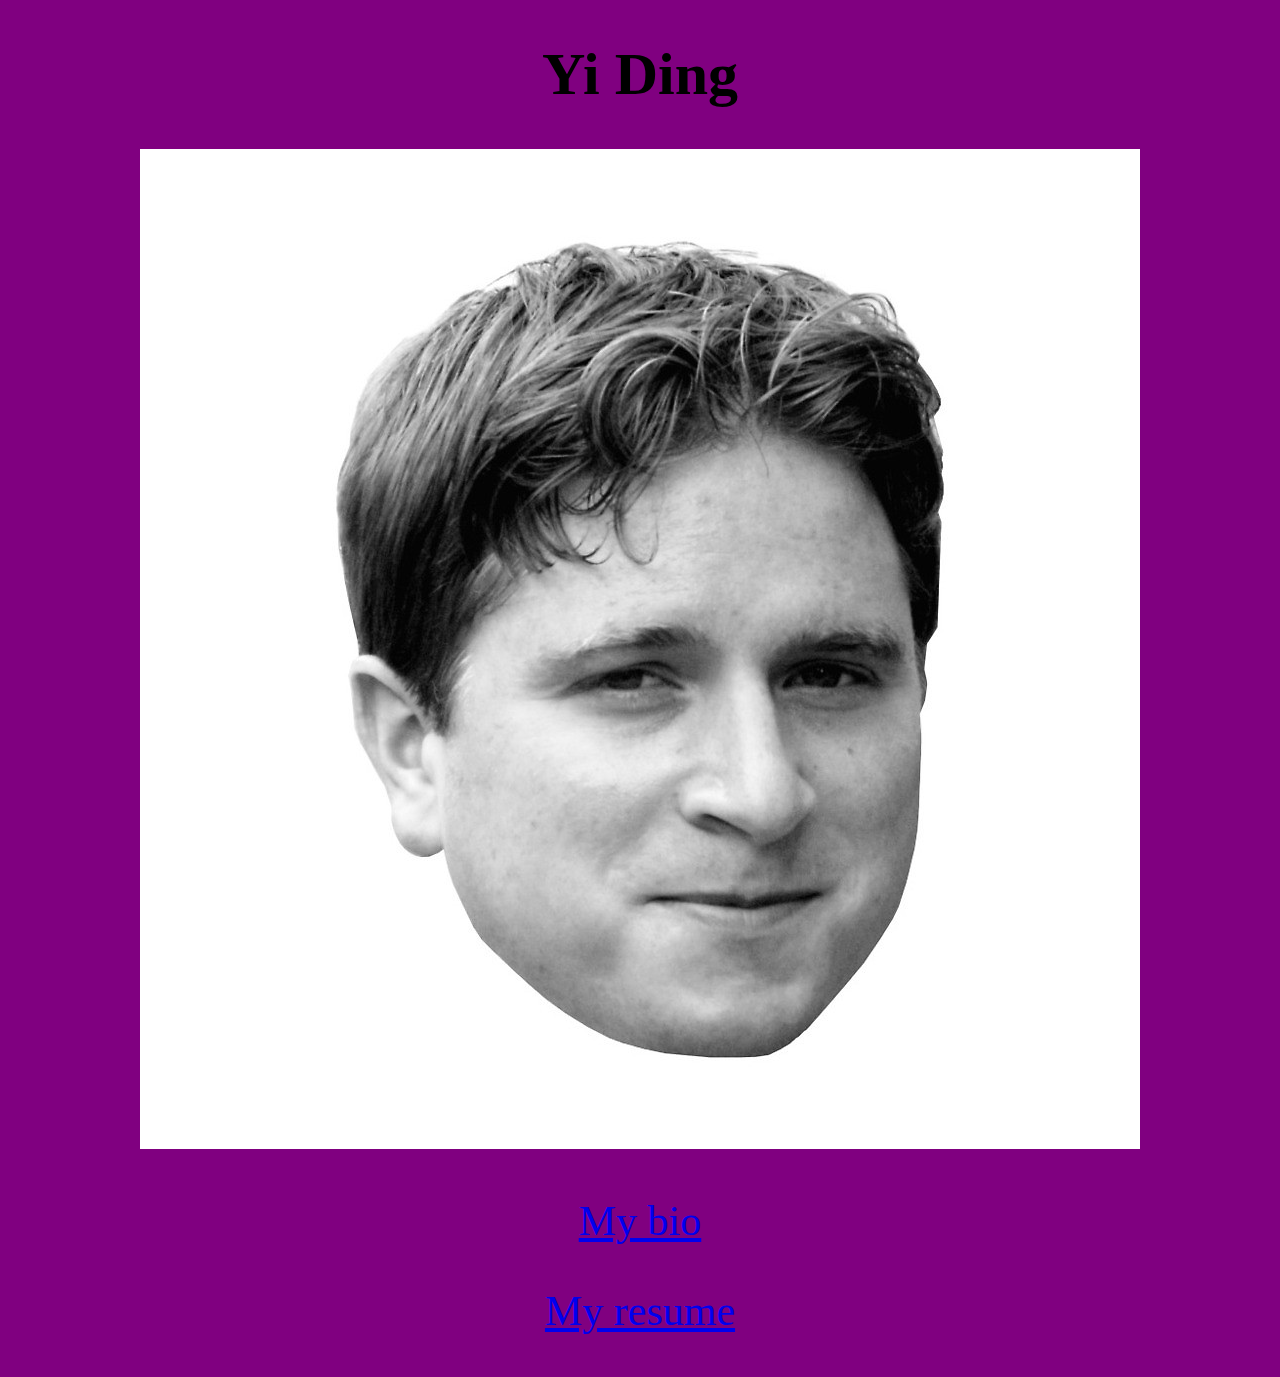
<file: index.html>
<!DOCTYPE html>
<html>

<head>
		<title>Yi's homepage</title>
		<meta charset="utf-8" />
		<link rel="stylesheet" href="style.css" />
</head>

<body>
		<h1 ID="name">Yi Ding</h1>
		<p ID="picture"><img src="portrait.jpg" alt="= Grey Face no space"/></p>
		<p class="link"><a href="./bio.html">My bio</a></p>
		<p class="link"><a href="./resume.html">My resume</a></p>
</body>

</html>
</file>
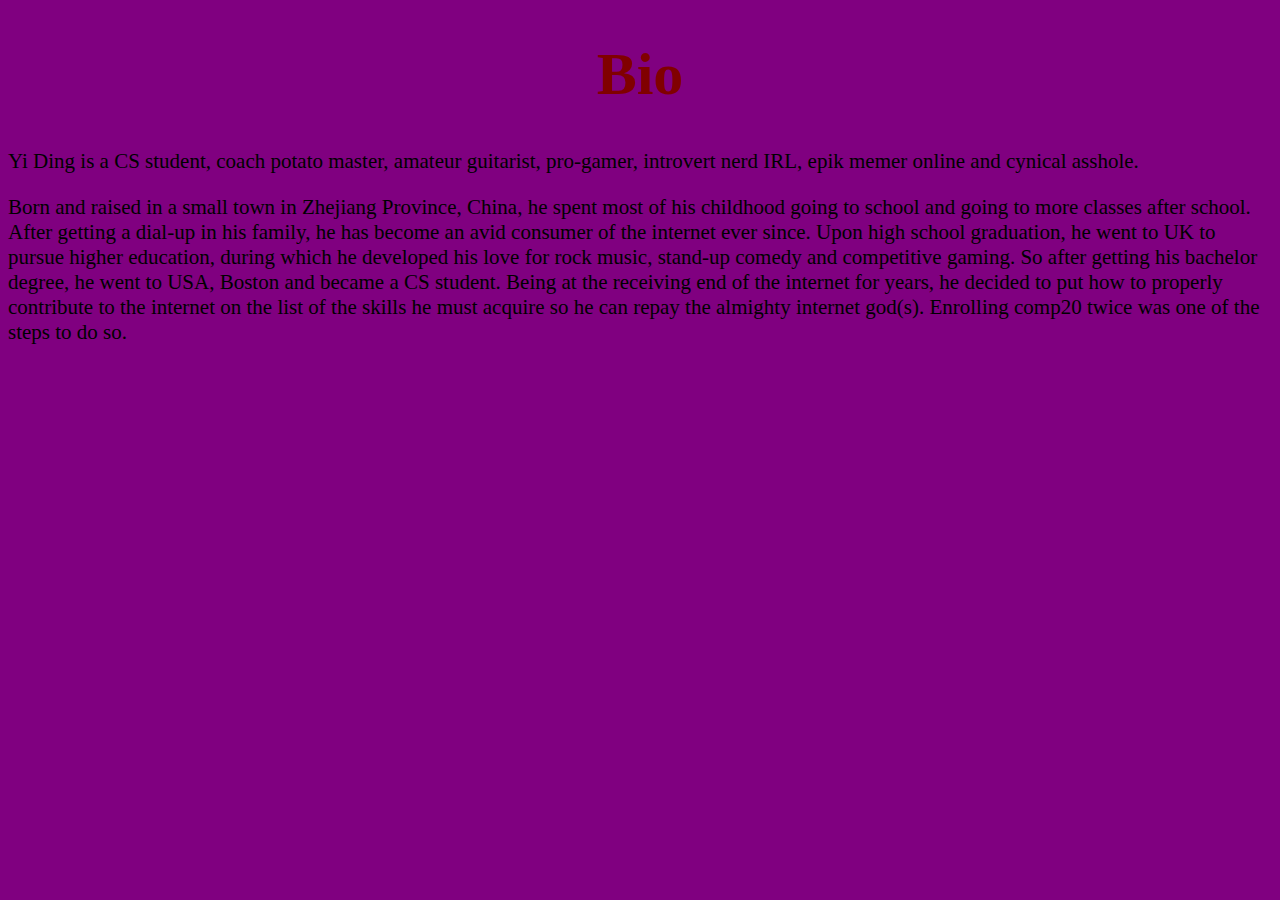
<file: bio.html>
<!DOCTYPE html>
<html>

<head>
		<title>Yi's Bio</title>
		<meta charset="utf-8" />
		<link rel="stylesheet" href="style.css" />
</head>

<body>
		<h1>Bio</h1>
		<p>
			Yi Ding is a CS student, coach potato master, amateur guitarist, pro-gamer, introvert nerd IRL, epik memer online and cynical asshole.
		</p>

		<p>
			Born and raised in a small town in Zhejiang Province, China, he spent most of his childhood going to school and going to more classes after school. After getting a dial-up in his family, he has become an avid consumer of the internet ever since. Upon high school graduation, he went to UK to pursue higher education, during which he developed his love for rock music, stand-up comedy and competitive gaming. So after getting his bachelor degree, he went to USA, Boston and became a CS student. Being at the receiving end of the internet for years, he decided to put how to properly contribute to the internet on the list of the skills he must acquire so he can repay the almighty internet god(s). Enrolling comp20 twice was one of the steps to do so.
		</p>
</body>

</html>
</file>
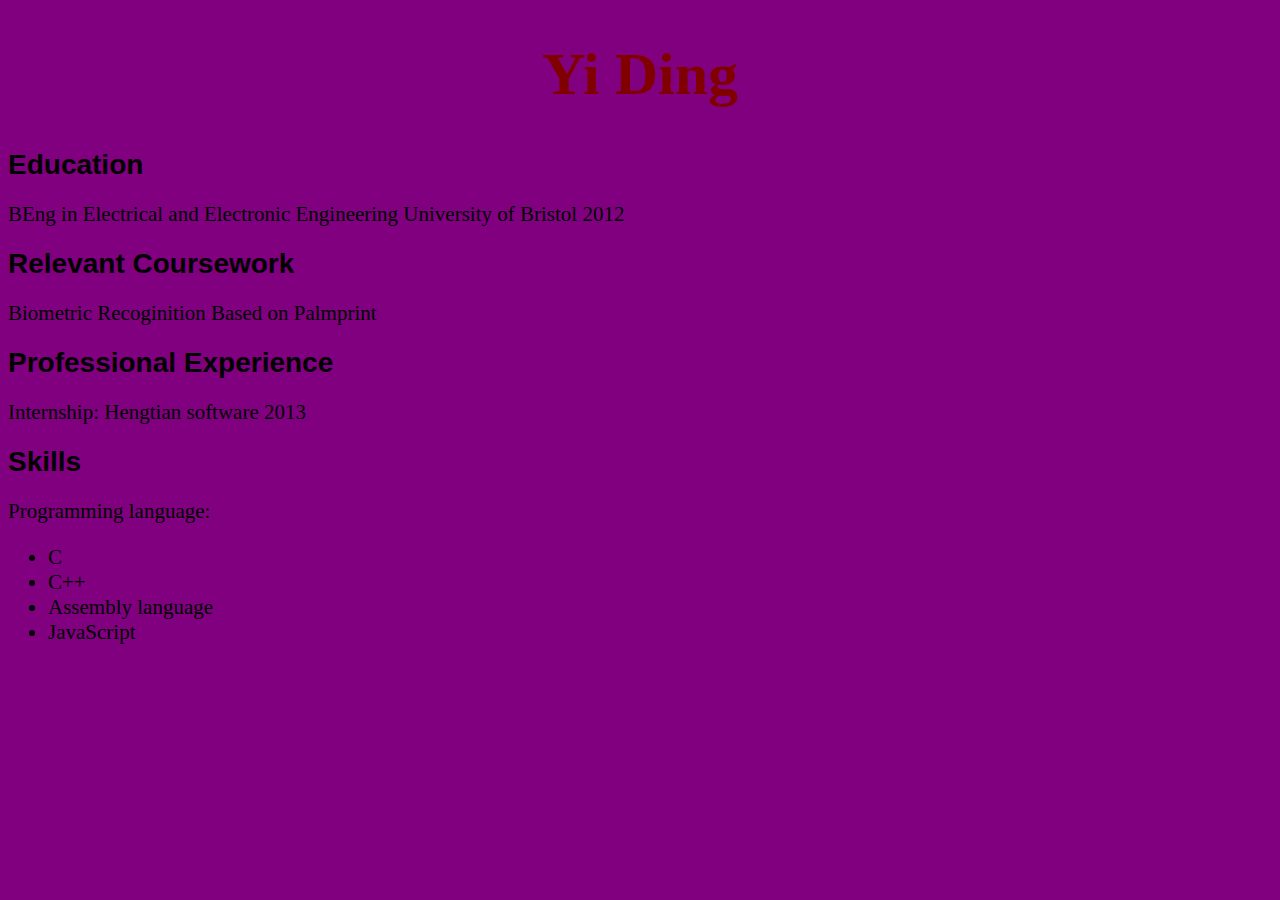
<file: resume.html>
<!DOCTYPE html>
<html>

<head>
		<title>Yi's Bio</title>
		<meta charset="utf-8" />
		<link rel="stylesheet" href="style.css" />
</head>

<body>

		<h1>Yi  Ding</h1>
		<h1 class="section">Education</h1>
		<p>BEng in Electrical and Electronic Engineering University of Bristol 2012</p>
		<h1 class="section">Relevant Coursework</h1>
		<p>Biometric Recoginition Based on Palmprint</p>
		<h1 class="section">Professional Experience</h1>
		<p>Internship: Hengtian software 2013</p>
		<h1 class="section">Skills</h1>
		<p>Programming language:</p>
		<ul>
				<li>C</li>
				<li>C++</li>
				<li>Assembly language</li>
				<li>JavaScript</li>
		</ul>

</body>

</html>
</file>
<file: style.css>
body {
		background-color: purple;
}

h1 {
		text-align: center;
		color: Maroon;
		font-size: 60px;
		font-family: Fantasy;

}

h1#name {
		text-align: center;
		color: Black;
		font-family: Cursive;
}

h1.section {
		text-align: left;
		font-size: 28px;
		color: Black;
		font-family: Sans-serif;
}

p {
		text-align: left;
		color: Black;
		font-size: 21px;
		font-family: "Comic Sans";
}

p.content {
		text-align: left;
		color: Black;
		font-size: 21px;
		font-family: "Comic Sans";
}

p#picture {
		text-align:center;
}

p.link {
		text-align: center;
		color: DarkBlue;
		font-size: 42px;
		font-family: Fantasy;
}

ul {
		text-align: left;
		color: Black;
		font-size: 21px;
		font-family: "Comic Sans";

}
</file>
